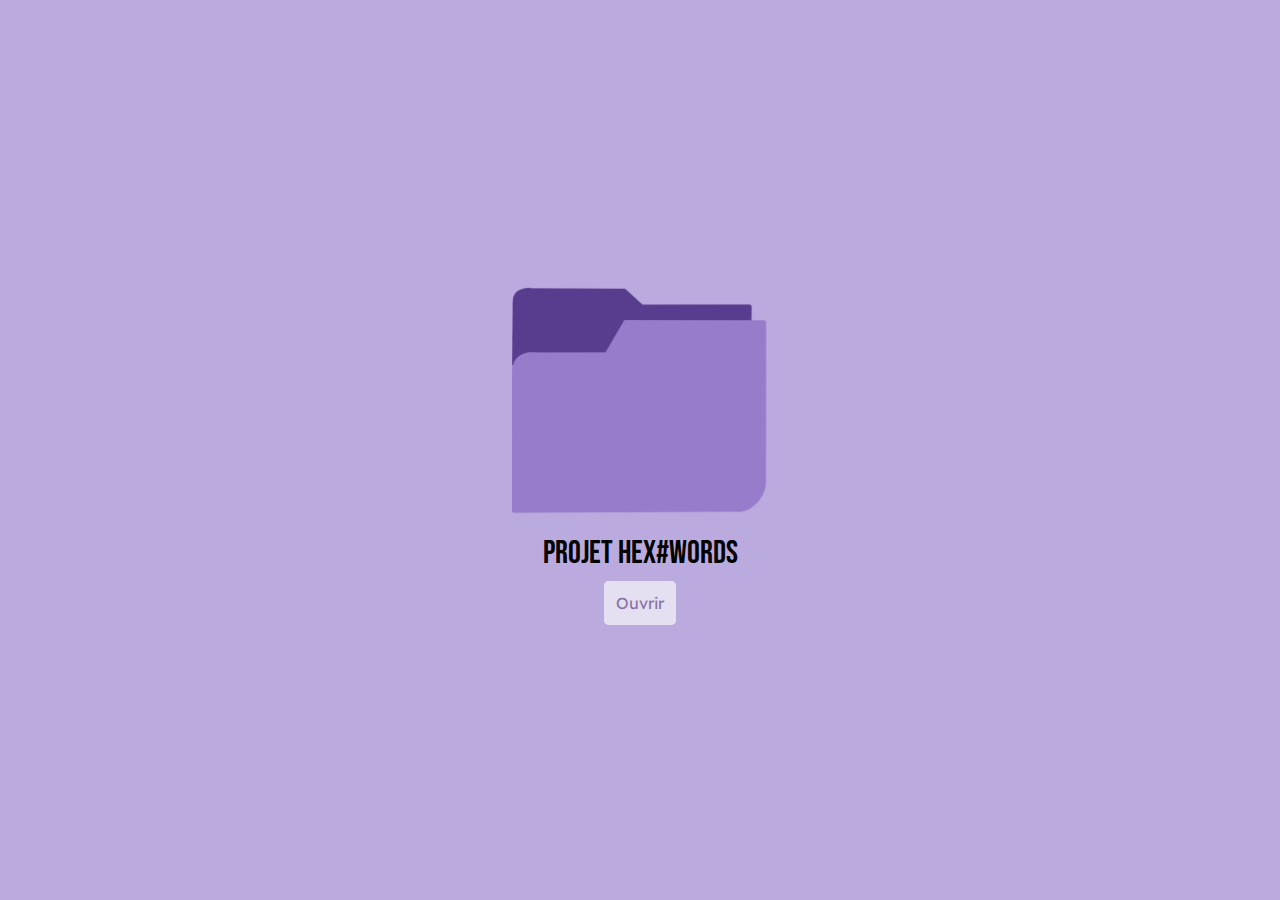
<file: index.html>
<!DOCTYPE html>
<html lang="fr">
<head>
    <meta charset="UTF-8">
    <meta http-equiv="X-UA-Compatible" content="IE=edge">
    <meta name="viewport" content="width=device-width, initial-scale=1.0">
    <link rel="preconnect" href="https://fonts.googleapis.com">
    <link rel="preconnect" href="https://fonts.gstatic.com" crossorigin>
    <link href="https://fonts.googleapis.com/css2?family=Readex+Pro:wght@300&display=swap" rel="stylesheet">
    <link rel="preconnect" href="https://fonts.googleapis.com">
    <link rel="preconnect" href="https://fonts.gstatic.com" crossorigin>
    <link href="https://fonts.googleapis.com/css2?family=Bebas+Neue&display=swap" rel="stylesheet">
    <link rel="icon" href="img/dossier.png">
    <link rel="stylesheet" href="styles.css">
    <title>Hex#Words</title>
</head>
<body>
    <main>
        <img class="dossier" src="img/dossier.png" alt=""> 
        <p>Projet HEX#WORDS</p>
        <div class="bouton">
        <a href="hexwords.html"> Ouvrir</a>
    </div>
</main>
</body>
</html>
</file>
<file: styles.css>
*,
*::after,
*::before {
    box-sizing: border-box;
}

body{
    margin: 0;
    background-color: #bbaadd;
    font-family: 'Readex Pro', sans-serif;
    height: 100vh;
}

main{
    display: flex;
    height: 100%;
    width: 100%;
    justify-content: center;
    align-items: center;
    flex-direction: column;
}

.dossier{
    width: 50%;
}

p {
    font-family: 'Bebas Neue', cursive;
    font-size: 1.7rem;
    margin: 0;
    padding: 20px;
}

a{
    color: #8574A7;
    text-decoration: none;
    border: solid 2px #E5DFF2;
    background-color:#E5DFF2;
    padding: 10px;
    border-radius: 5px;
}

a:hover {
    text-decoration: underline;
}

@media screen and (min-width:451px) {

    .dossier{
        width: 20%;
    }
    
    p {
        font-size: 2rem;
    }
}
</file>
